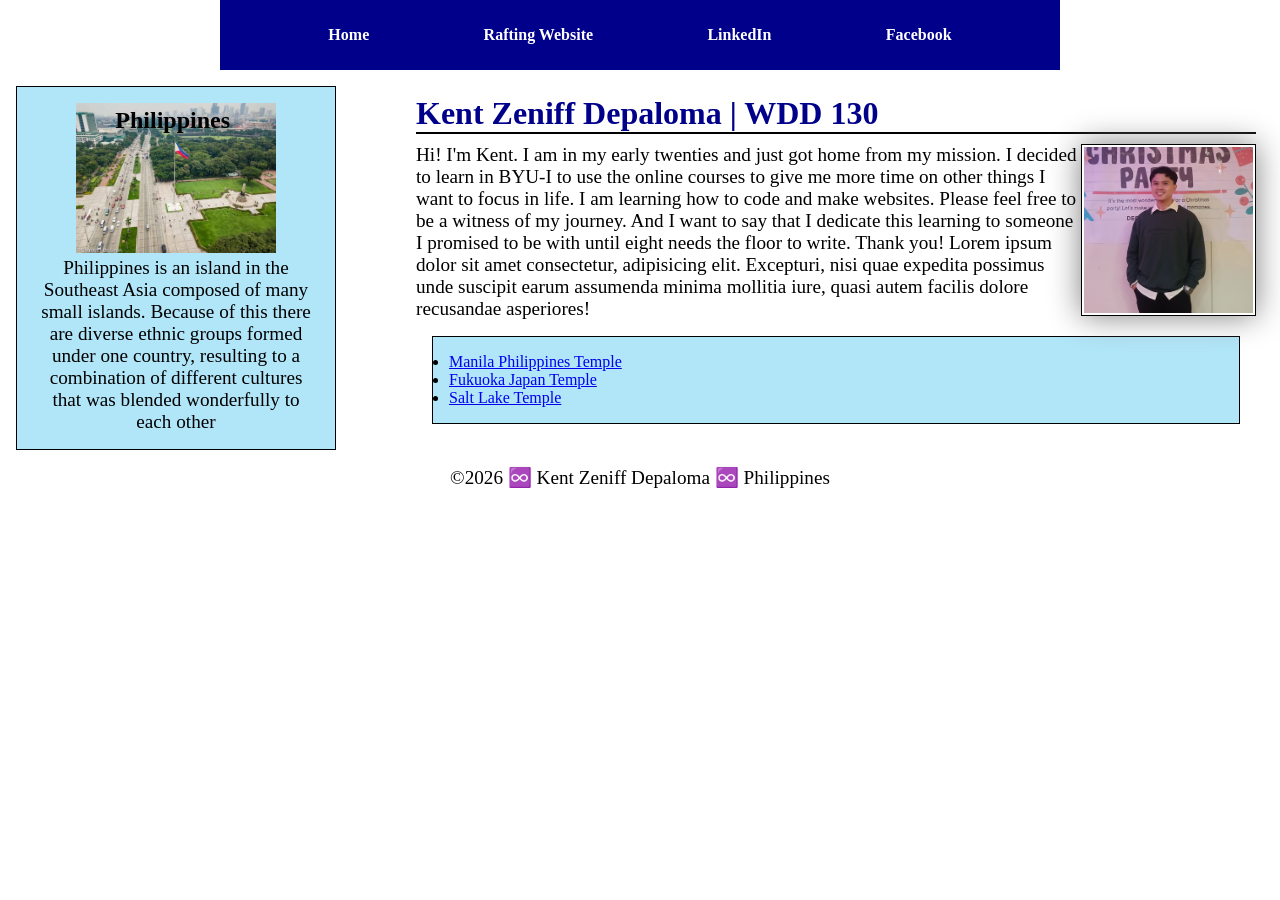
<file: index.html>
<!DOCTYPE html>
<html lang="en">

<head>
    <meta charset="UTF-8">
    <meta name="viewport" content="width=device-width, initial-scale=1.0">
    <title>Kent Zeniff Depaloma | WDD 130</title>
    <meta name="description"
      content="Kent, wdd130, learning, web, development, design, byu-i, beginner, information, this will act as my practice place">
    <meta name="author" content="Kent Zeniff Depaloma">
    <link rel="stylesheet" href="styles/styles.css">
</head>

<body>
    <header>
        <nav>
            <a href="#">Home</a>
            <a href="wwr/">Rafting Website</a>
            <a href="https://linkedin.com">LinkedIn</a>
            <a href="https://facebook.com">Facebook</a>
        </nav>
    </header>
    <div class="grid">
        <main>
            <h1>Kent Zeniff Depaloma | WDD 130</h1>
            <img src="images/profile.jpg" alt="Hi, this is Kent" width="200">
            <p>Hi! I'm Kent. I am in my early twenties and just got home from my mission. I decided
                to
                learn in BYU-I to use the online courses to give me more time on other things I want
                to
                focus in life. I am learning how to code and make websites. Please feel free to be a
                witness of my journey. And I want to say that I dedicate this learning to someone I
                promised to be with until eight needs the floor to write. Thank you! Lorem ipsum
                dolor
                sit amet consectetur, adipisicing
                elit. Excepturi, nisi quae expedita possimus unde suscipit earum assumenda minima
                mollitia iure, quasi autem facilis dolore recusandae asperiores!
            </p>
            <ul class="box">
                <li>
                    <a target="blank"
                      href="https://churchofjesuschristtemples.org/manila-philippines-temple/">Manila
                        Philippines Temple</a>
                </li>
                <li>
                    <a target="blank"
                      href="https://churchofjesuschristtemples.org/fukuoka-japan-temple/">Fukuoka
                        Japan
                        Temple</a>
                </li>
                <li>
                    <a target="blank"
                      href="https://churchofjesuschristtemples.org/salt-lake-temple/">Salt Lake
                        Temple</a>
                </li>
            </ul>
        </main>
        <aside class="box">
            <h2>Philippines</h2>
            <img src="images/philippines.jpg"
              alt="Bird's eye view of Luneta Park, a heritage site in the Philippines." width="200">
            <p>Philippines is an island in the Southeast Asia composed of many small islands.
                Because of
                this there are diverse ethnic groups formed under one country, resulting to a
                combination
                of different cultures that was blended wonderfully to each other</p>
        </aside>
    </div>
    <footer>
        <p>©️2026 ♾️ Kent Zeniff Depaloma ♾️ Philippines</p>
    </footer>
</body>

</html>
</file>
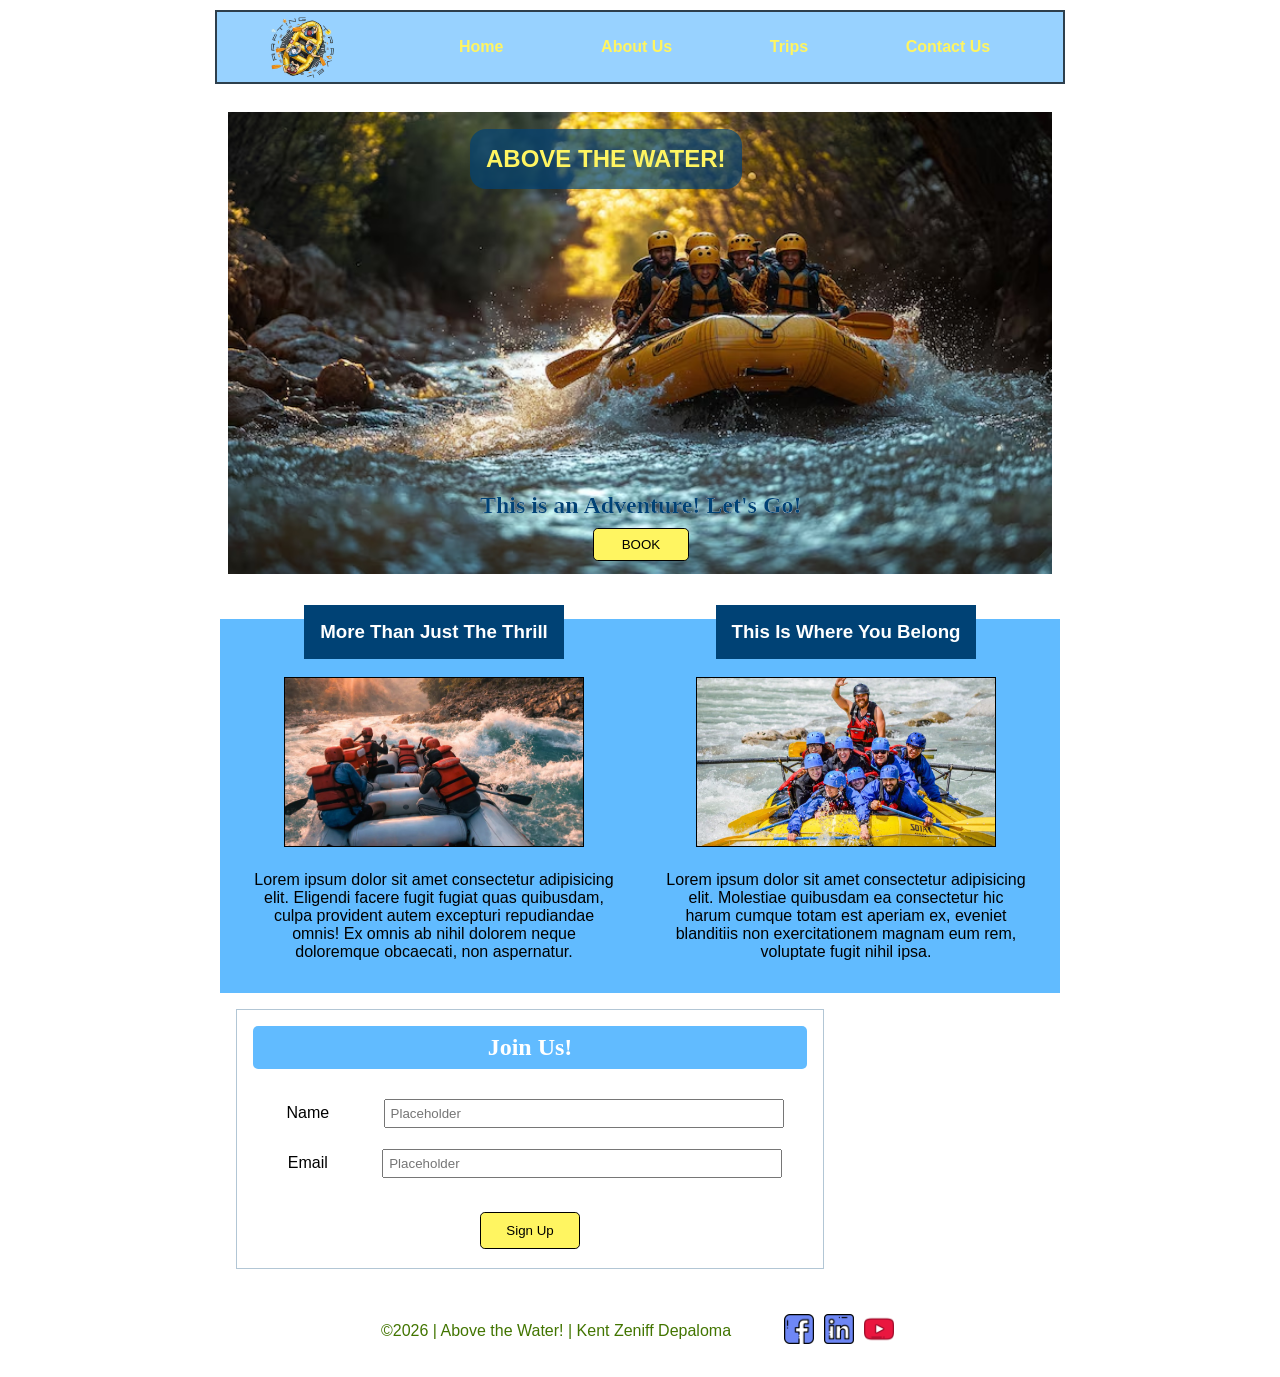
<file: wwr/index.html>
<!DOCTYPE html>
<html lang="en">

<head>
    <meta charset="UTF-8">
    <meta name="viewport" content="width=device-width, initial-scale=1.0">
    <title>Above The Water! | Home Page</title>
    <meta name="description"
      content="This is the front page of Above The Water! website. You can start your journey with us here.">
    <meta name="author" content="Kent Zeniff Depaloma">
    <link rel="stylesheet" href="styles/rafting.css">
</head>

<body>
    <header>
        <img src="images/z-raftingcompas.png"
          alt="A cartoon bird's eye view of a raft with people on it, paddling on a compass">

        <nav class="top">
            <a href="index.html">Home</a>
            <a href="about.html">About Us</a>
            <a href="trips.html">Trips</a>
            <a href="contact.html">Contact Us</a>
        </nav>
    </header>
    <main>
        <section class="hook">
            <img src="images/lets-go.jpg"
              alt="A group of person rafting in a river path between the woods.">
            <h1>ABOVE THE WATER!</h1>
            <h2>This is an Adventure! Let's Go!</h2>
            <a href="trips.html"><button type="button">BOOK</button></a>
        </section>
        <section class="hook-info">
            <h3>More Than Just The Thrill</h3>

            <h3>This Is Where You Belong</h3>
            <img src="images/thrill.jpg"
              alt="A scenic back view of a rafting group who just finished a river path">
            <img src="images/belong.jpg"
              alt="A group of rafting people happily looking at the camera">
            <p>Lorem ipsum dolor sit amet consectetur adipisicing elit. Eligendi facere fugit fugiat
                quas quibusdam, culpa provident autem excepturi repudiandae omnis! Ex omnis ab nihil
                dolorem neque doloremque obcaecati, non aspernatur.</p>
            <p>Lorem ipsum dolor sit amet consectetur adipisicing elit. Molestiae quibusdam ea
                consectetur hic harum cumque totam est aperiam ex, eveniet blanditiis non
                exercitationem magnam eum rem, voluptate fugit nihil ipsa.</p>
        </section>
        <form class="join-us">
            <h2>Join Us!</h2>
            <div class="join-name">
                <label for="name">Name</label>
                <input id="name" name="name" type="text" placeholder="Placeholder" required>
            </div>
            <div class="join-email">
                <label for="email">Email</label>
                <input id="email" name="email" type="text" placeholder="Placeholder" required>
            </div>
            <button type="submit">Sign Up</button>
        </form>
    </main>
    <footer>
        <p>©2026 | Above the Water! | Kent Zeniff Depaloma</p>
        <nav class="socialmedia">
            <a href="#"><img src="images/facebook725289.png" alt="Facebook Logo"></a>
            <a href="#"><img src="images/linkedin725337.png" alt="LinkedIn Logo"></a>
            <a href="#"><img src="images/youtube246153.png" alt="Youtube Logo"></a>
        </nav>
    </footer>
</body>

</html>
</file>
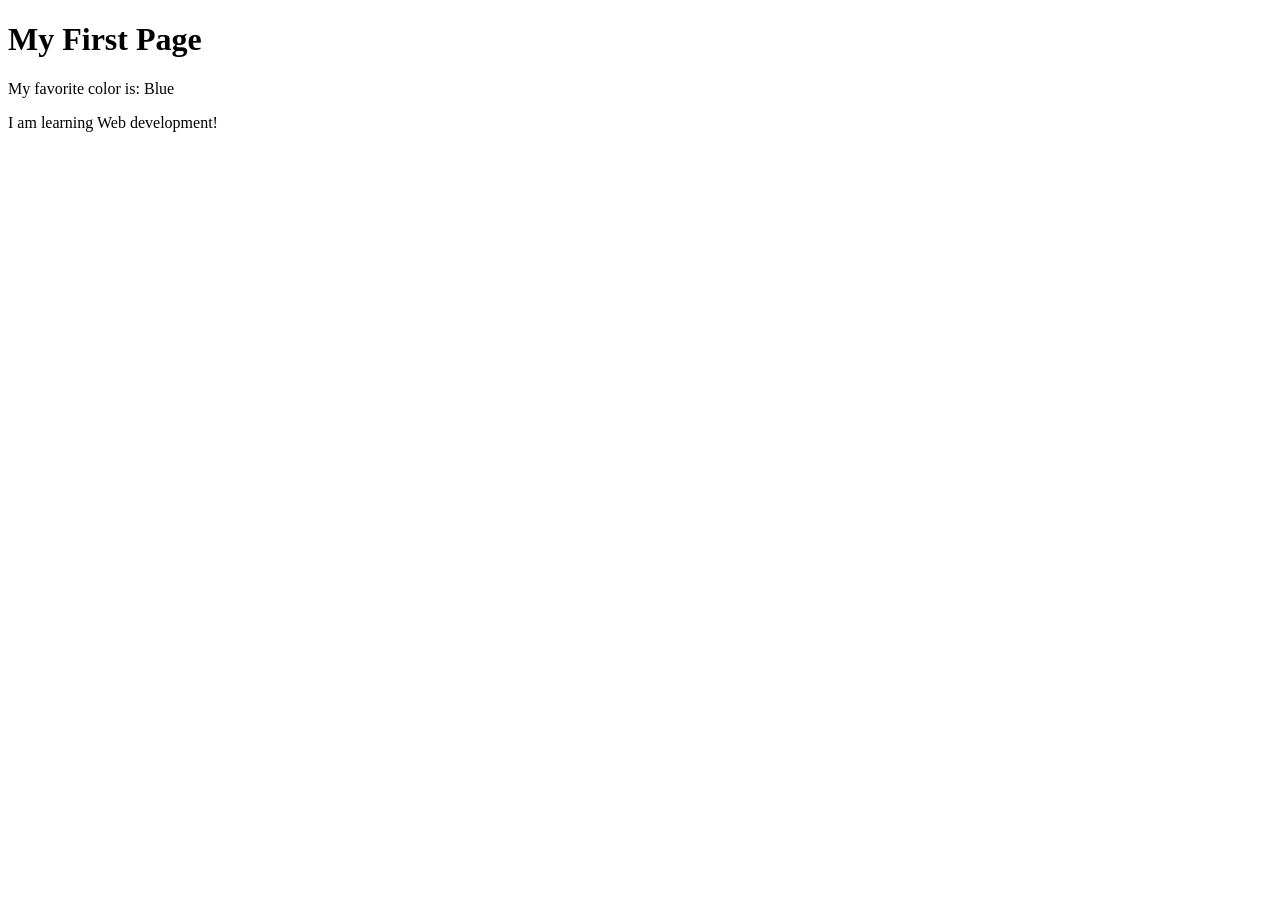
<file: week01/first-page.html>
<!DOCTYPE html>
<html lang="en">

<head>
    <meta charset="UTF-8">
    <meta name="viewport" content="width=device-width, initial-scale=1.0">
    <title>My First Page</title>
</head>

<body>
    <h1>My First Page</h1>
    <p>My favorite color is: Blue</p>
    <p>I am learning Web development!</p>
</body>

</html>
</file>
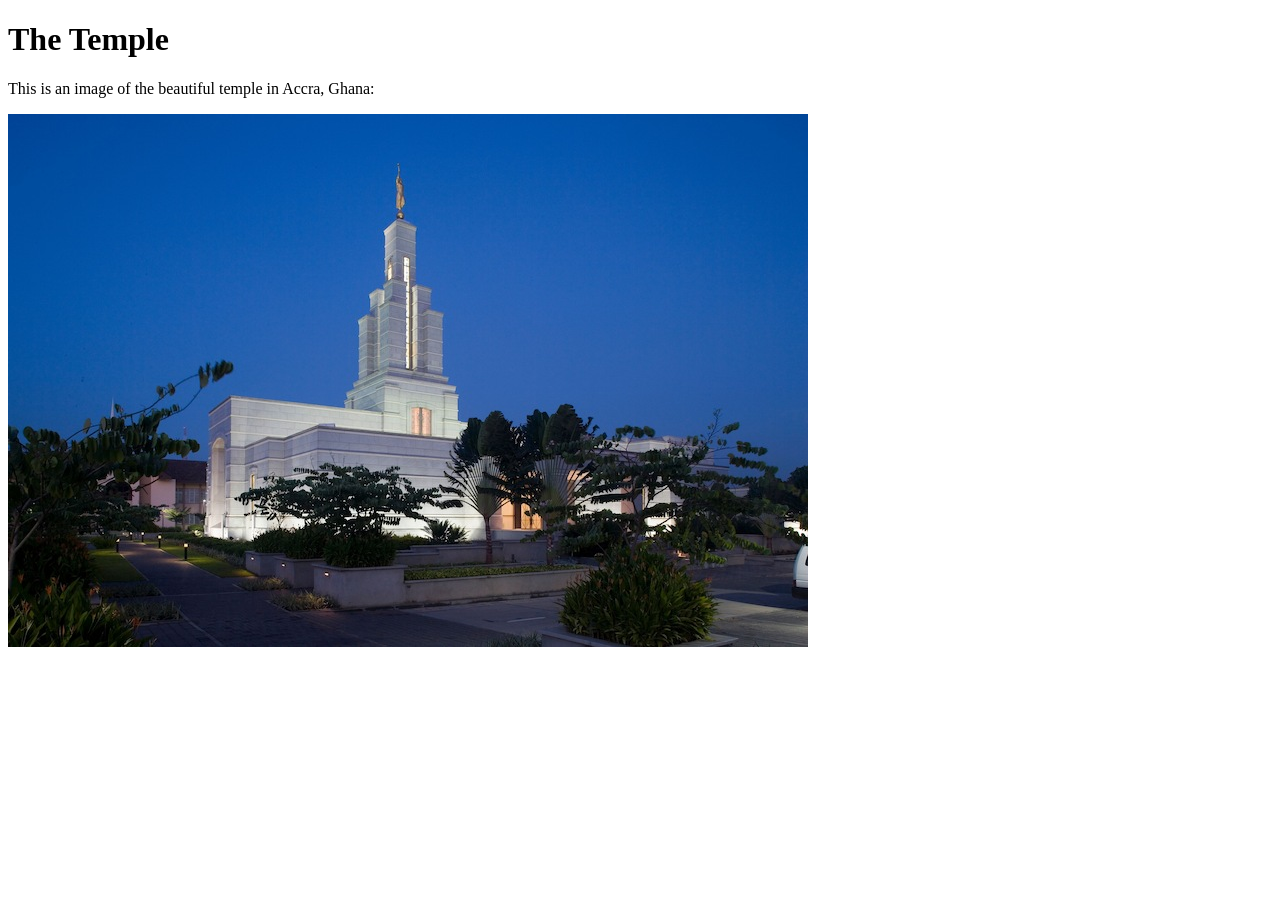
<file: week01/images.html>
<!DOCTYPE html>
<html lang="en">

<head>
    <meta charset="UTF-8">
    <meta name="viewport" content="width=device-width, initial-scale=1.0">
    <title>Temple Image</title>
</head>

<body>
    <h1>The Temple</h1>
    <p>This is an image of the beautiful temple in Accra, Ghana:</p>
    <img src="images/temple-small.jpg.jpg" alt="The Accra Ghana Temple">

</body>

</html>
</file>
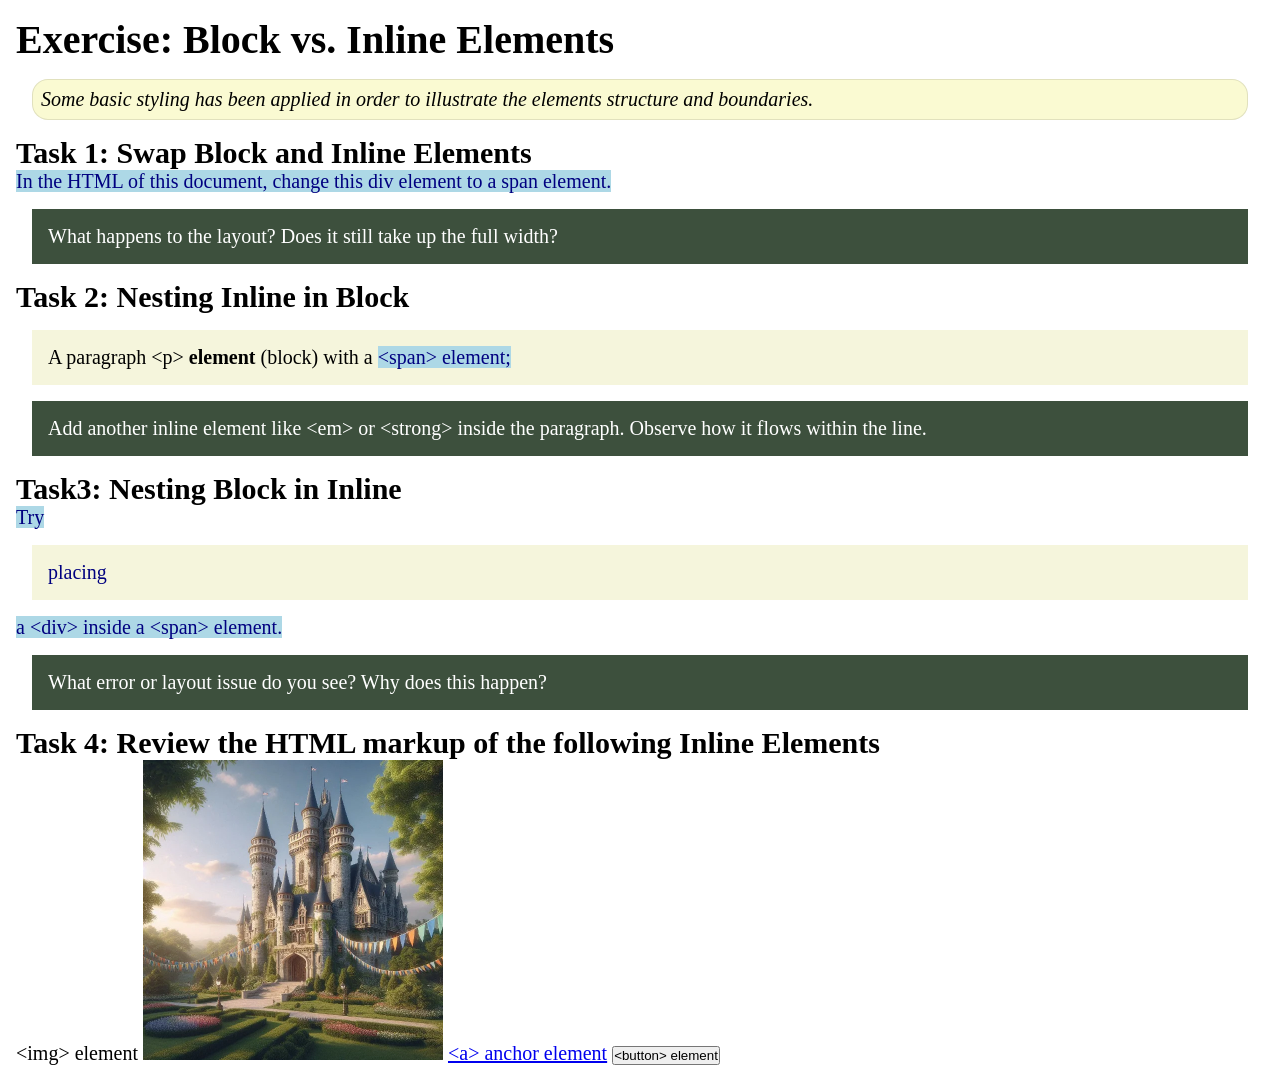
<file: week02/block-vs-inline.html>
<!DOCTYPE html>
<html lang="en">

<head>
    <meta charset="UTF-8">
    <meta name="viewport" content="width=device-width, initial-scale=1.0">
    <title>Exercise: Block vs. Inline Elements</title>
    <link rel="stylesheet" href="styles/block-vs-inline.css">
</head>

<body>
    <main>
        <h1>Exercise: Block vs. Inline Elements</h1>
        <p class="note">Some basic styling has been applied in order to illustrate the elements
            structure and
            boundaries.</p>

        <h2>Task 1: Swap Block and Inline Elements</h2>
        <span>In the HTML of this document, change this div element to a span element.</span>

        <p class="question">What happens to the layout? Does it still take up the full width?</p>

        <h2>Task 2: Nesting Inline in Block</h2>
        <p>A paragraph &lt;p&gt; <strong>element</strong> (block) with a <span>&lt;span&gt;
                element;</span></p>
        <p class="question">Add another inline element like &lt;em&gt; or &lt;strong&gt; inside the
            paragraph. Observe
            how it flows within the line.</p>

        <h2>Task3: Nesting Block in Inline</h2>
        <span>Try <div>placing</div> a &lt;div&gt; inside a &lt;span&gt; element.</span>
        <p class="question">What error or layout issue do you see? Why does this happen?</p>


        <h2>Task 4: Review the HTML markup of the following Inline Elements</h2>
        &lt;img&gt; element
        <img src="images/castle.webp" alt="placeholder image (images are inline)" width="300"
          height="300">
        <a href="https://churchofjesuschrist.org">&lt;a&gt; anchor element</a>
        <button type="button">&lt;button&gt; element</button>
    </main>
</body>

</html>
</file>
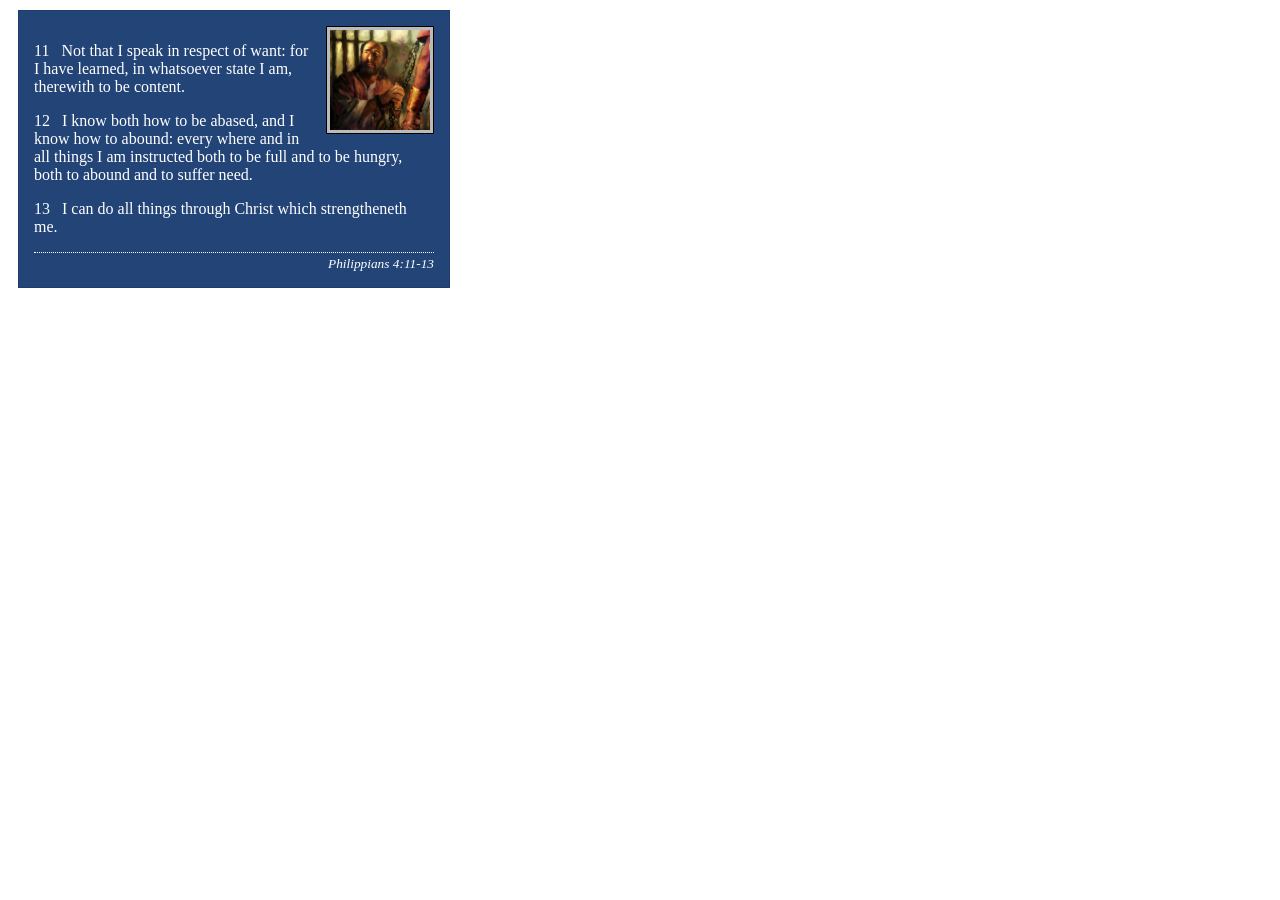
<file: week02/box-model-solution.html>
<!DOCTYPE html>
<html lang="en">
<head>
    <meta charset="UTF-8">
    <meta name="viewport" content="width=device-width, initial-scale=1.0">
    <title>Box Model Activity</title>
    <link rel="stylesheet" href="styles/box-model-solution.css">
</head>
<body>
    <main>
        <div class="callout">
            <img src="images/apostle-paul-imprisoned.webp" alt="Paul the Apostle - Imprisoned in Rome" width="200" height="200">
            <blockquote>
                <p>11 &nbsp; Not that I speak in respect of want: for I have learned, in whatsoever state I am, therewith to be content.</p>
                <p>12 &nbsp; I know both how to be abased, and I know how to abound: every where and in all things I am instructed both to be full and to be hungry, both to abound and to suffer need.</p>
                <p>13 &nbsp; I can do all things through Christ which strengtheneth me.</p>
            </blockquote>
            <cite>Philippians 4:11-13</cite>
        </div>
    </main>
</body>
</html>
</file>
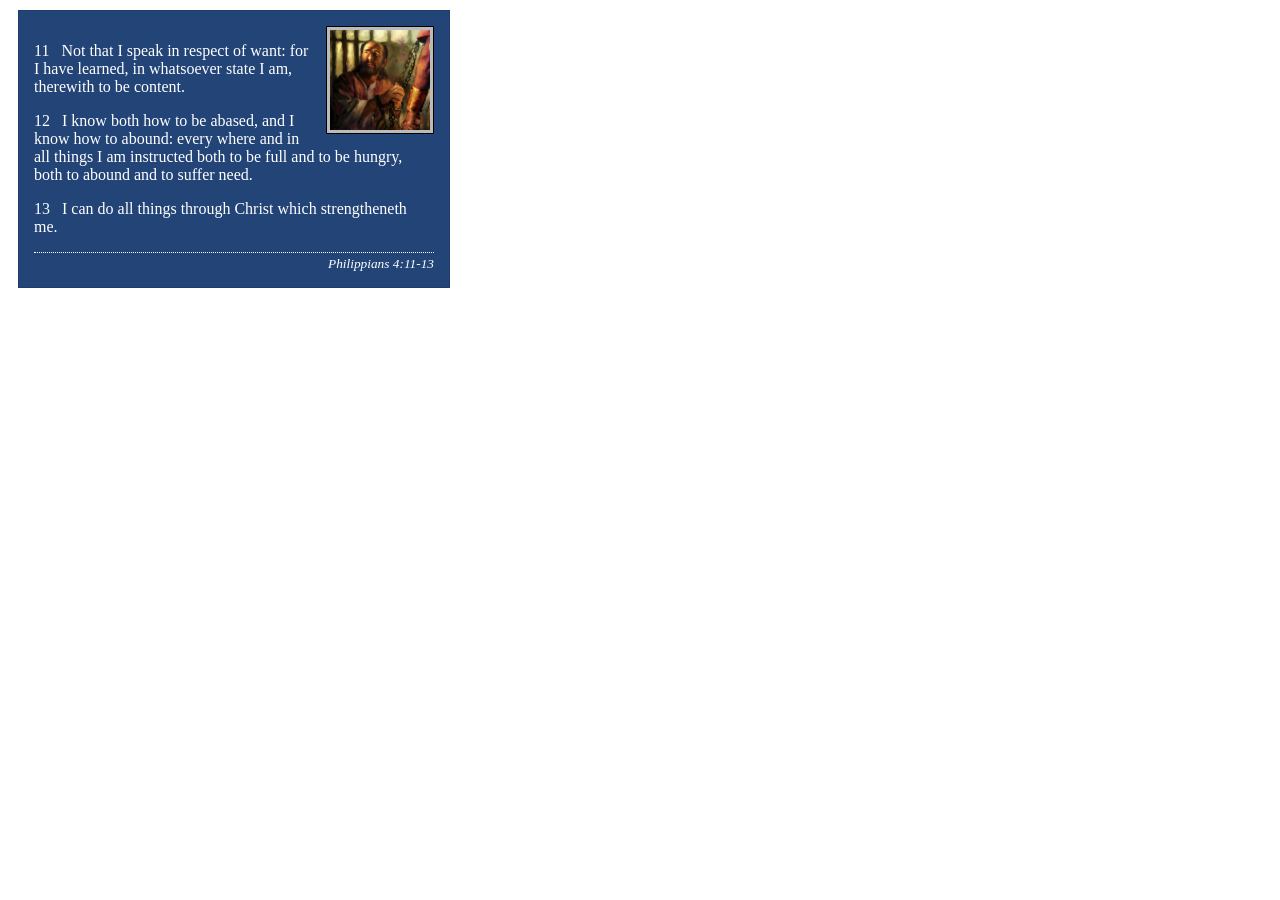
<file: week02/box-model.html>
<!DOCTYPE html>
<html lang="en">

<head>
    <meta charset="UTF-8">
    <meta name="viewport" content="width=device-width, initial-scale=1.0">
    <title>Box Model Activity</title>
    <link rel="stylesheet" href="styles/box-model.css">
</head>

<body>
    <main>
        <div class="callout">
            <img src="images/apostle-paul-imprisoned.webp"
              alt="Paul the Apostle - Imprisoned in Rome" width="200" height="200">
            <blockquote>
                <p>11 &nbsp; Not that I speak in respect of want: for I have learned, in whatsoever
                    state I am, therewith to be content.</p>
                <p>12 &nbsp; I know both how to be abased, and I know how to abound: every where and
                    in all things I am instructed both to be full and to be hungry, both to abound
                    and to suffer need.</p>
                <p>13 &nbsp; I can do all things through Christ which strengtheneth me.</p>
            </blockquote>
            <cite>Philippians 4:11-13</cite>
        </div>
    </main>
</body>

</html>
</file>
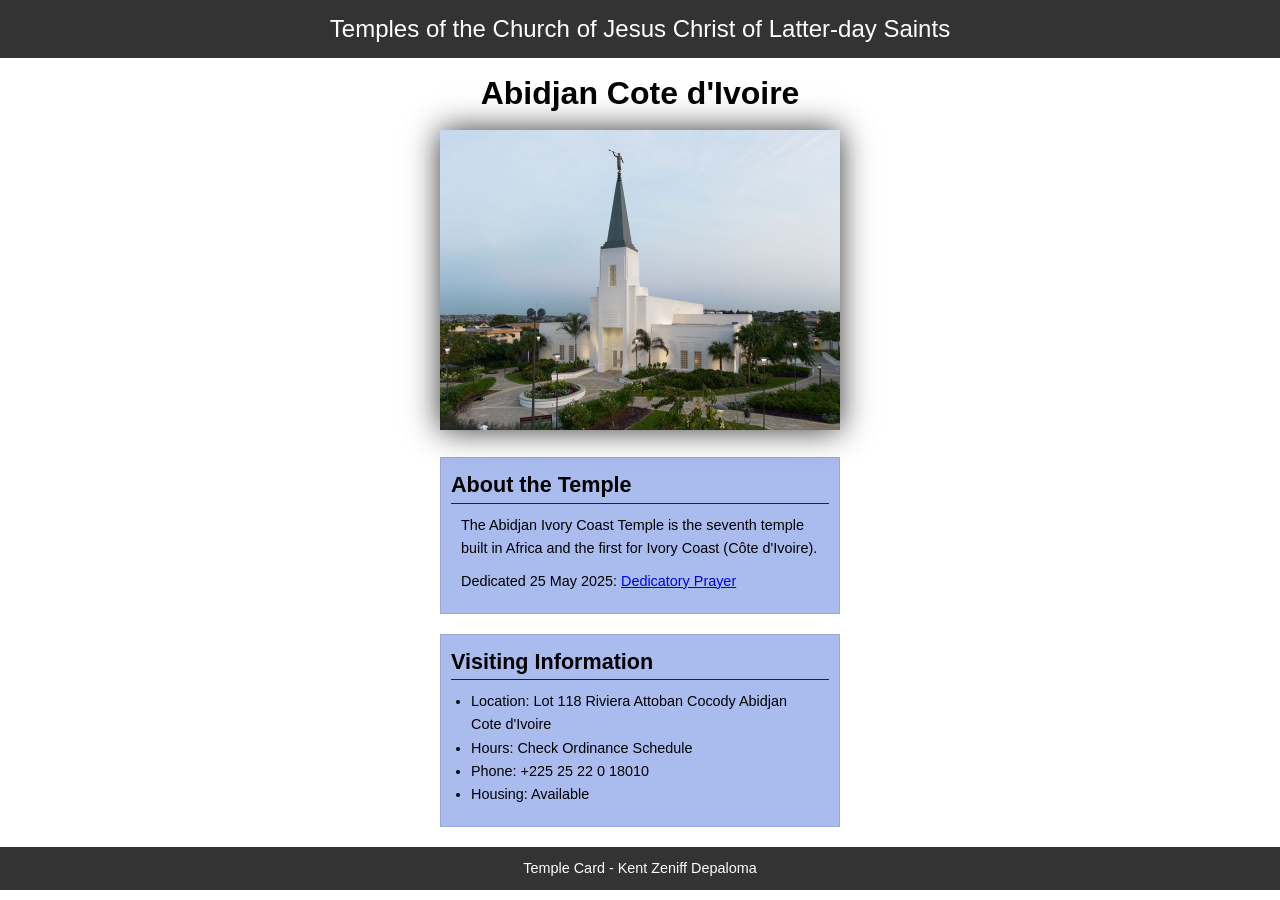
<file: week02/temple.html>
<!DOCTYPE html>
<html lang="en">

<head>
    <meta charset="UTF-8">
    <meta name="viewport" content="width=device-width, initial-scale=1.0">
    <title>Temple Card - Abidjan Cote d'Ivoire</title>
    <link rel="stylesheet" href="styles/temple.css">
</head>

<body>
    <header class="header">
        <p>Temples of the Church of Jesus Christ of Latter-day Saints</p>
    </header>
    <main>
        <h1 class="h1">Abidjan Cote d'Ivoire</h1>
        <picture>
            <img src="images/abidjan-ivory-coast.jpeg" alt="Abidjan Cote d'Ivoire Temple">
        </picture>
        <section>
            <h2>About the Temple</h2>
            <p>The Abidjan Ivory Coast Temple is the seventh temple built in Africa and the
                first
                for Ivory Coast (Côte
                d'Ivoire).</p>
            <p>Dedicated 25 May 2025: <a
                  href="https://www.churchofjesuschrist.org/temples/dedicatory-prayer/abidjan-ivory-coast-temple/2025-05-25?lang=eng"
                  target="_blank" rel="noopener noreferrer">Dedicatory Prayer</a></p>
        </section>
        <section>
            <h2>Visiting Information</h2>
            <ul class="list">
                <li>Location: Lot 118 Riviera Attoban Cocody Abidjan Cote d'Ivoire</li>
                <li>Hours: Check Ordinance Schedule</li>
                <li>Phone: +225 25 22 0 18010</li>
                <li>Housing: Available</li>
            </ul>
        </section>
    </main>
    <footer>
        <p>Temple Card - Kent Zeniff Depaloma</p>
    </footer>
</body>

</html>
</file>
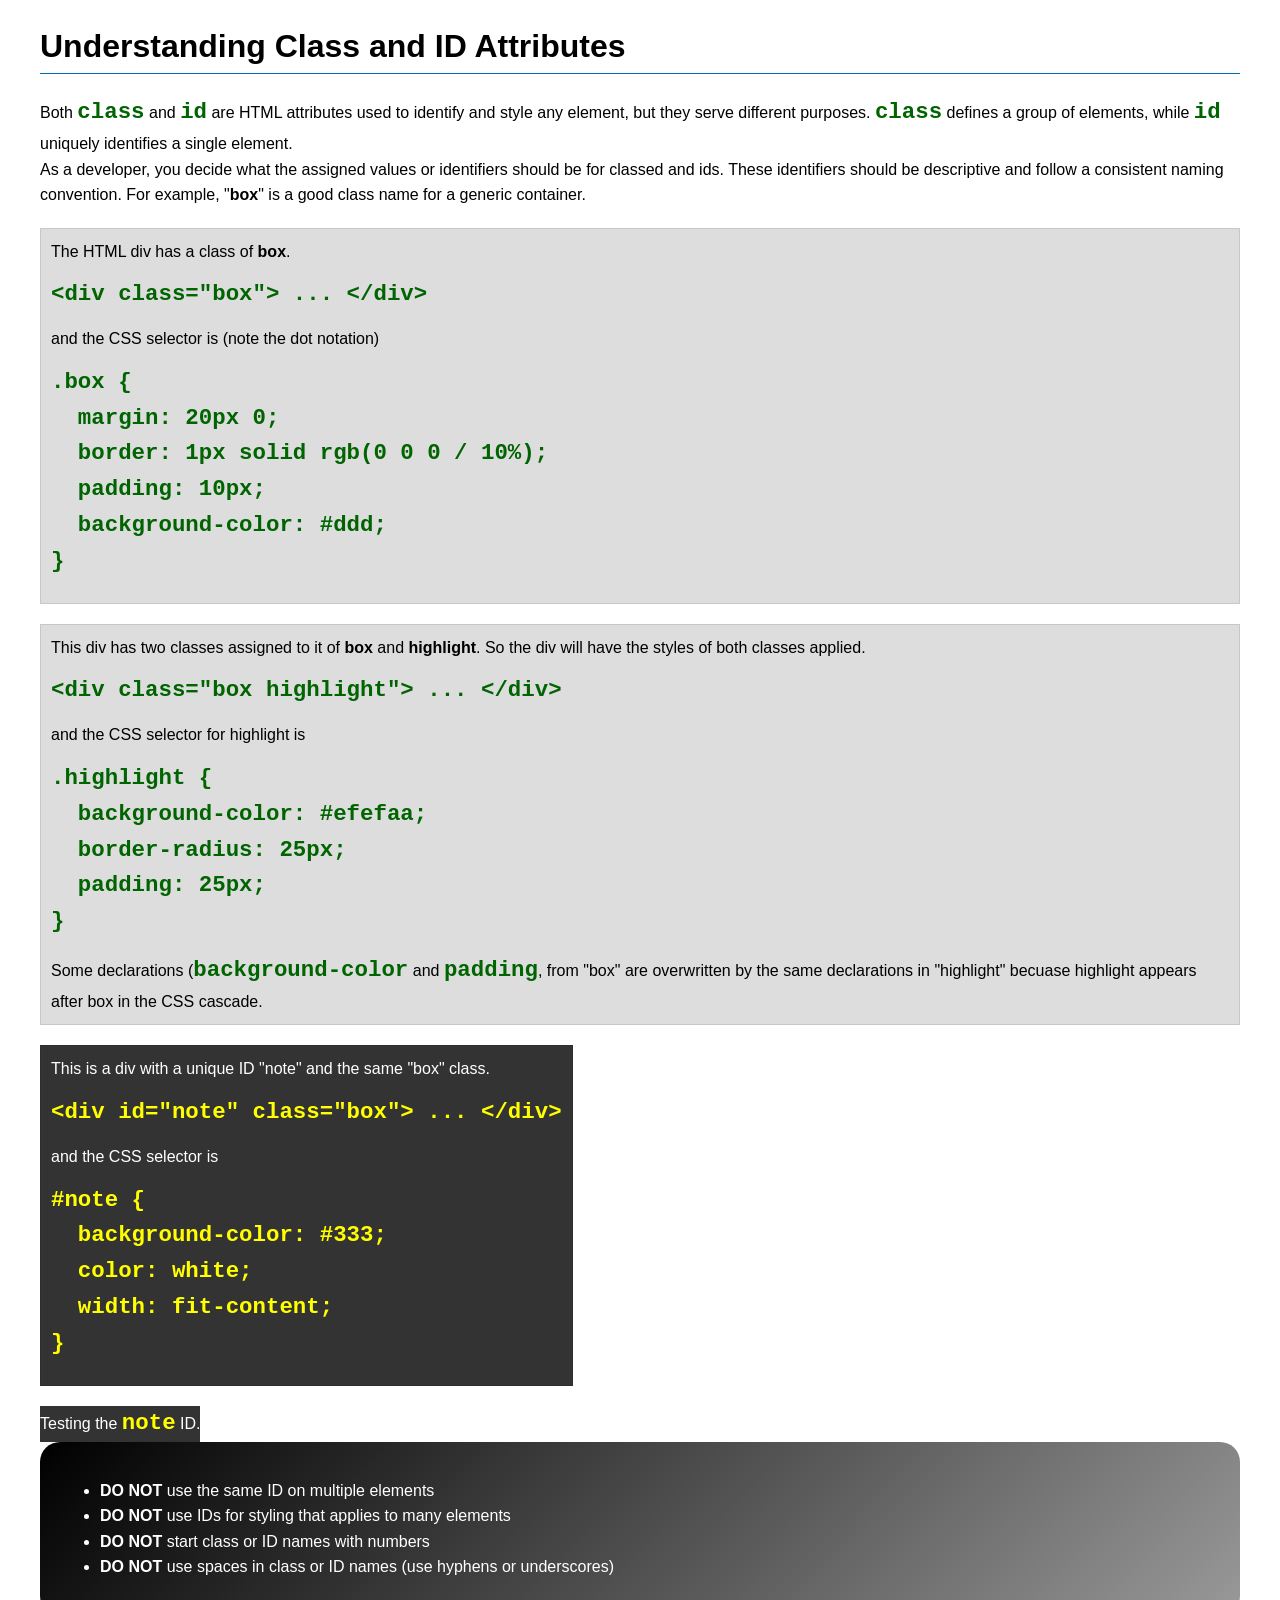
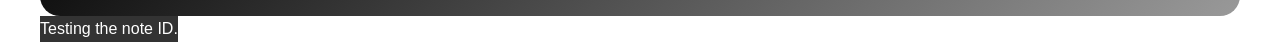
<file: week03/class-and-id.html>
<!DOCTYPE html>
<html lang="en">

<head>
    <meta charset="UTF-8">
    <meta name="viewport" content="width=device-width, initial-scale=1.0">
    <title>Class vs ID Attributes</title>
    <link rel="stylesheet" href="styles/class-and-id.css">
</head>

<body>
    <h1>Understanding Class and ID Attributes</h1>
    <p>Both <code>class</code> and <code>id</code> are HTML attributes used to identify and style
        any element, but they
        serve different purposes. <code>class</code> defines a group of elements, while
        <code>id</code> uniquely
        identifies a single element.
    </p>
    <p>As a developer, you decide what the assigned values or identifiers should be for classed and
        ids. These
        identifiers should be
        descriptive and follow a consistent naming convention. For example, "<strong>box</strong>"
        is a good class name
        for a generic container.</p>
    <div class="box">
        <p>The HTML div has a class of <strong>box</strong>.</p>
        <pre><code class="html">&lt;div class="box"&gt; ... &lt;/div&gt;</code></pre>
        and the CSS selector is (note the dot notation)
        <pre><code class="css">.box {
  margin: 20px 0;
  border: 1px solid rgb(0 0 0 / 10%);
  padding: 10px;
  background-color: #ddd; 
}</code></pre>
    </div>

    <div class="box">
        <p>This div has two classes assigned to it of <strong>box</strong> and
            <strong>highlight</strong>. So the div
            will have the styles of both classes applied.
        </p>
        <pre><code class="html">&lt;div class="box highlight"&gt; ... &lt;/div&gt;</code></pre>
        and the CSS selector for highlight is
        <pre><code class="css">.highlight {
  background-color: #efefaa;
  border-radius: 25px;
  padding: 25px;
}</code></pre>
        <p>Some declarations (<code>background-color</code> and <code>padding</code>, from "box" are
            overwritten by the same declarations in "highlight" becuase highlight appears after box
            in the CSS cascade.</p>
    </div>

    <div id="note" class="box">
        <p>This is a div with a unique ID "note" and the same "box" class.</p>
        <pre><code class="html">&lt;div id="note" class="box"&gt; ... &lt;/div&gt;</code></pre>
        and the CSS selector is
        <pre><code class="css">#note {
  background-color: #333;
  color: white;
  width: fit-content;
}</code></pre>
    </div>

    <div id="note">
        <p>Testing the <code>note</code> ID.</p>
    </div>

    <section id="best-practice">
        <ul>
            <li><strong>DO NOT</strong> use the same ID on multiple elements</li>
            <li><strong>DO NOT</strong> use IDs for styling that applies to many elements</li>
            <li><strong>DO NOT</strong> start class or ID names with numbers</li>
            <li><strong>DO NOT</strong> use spaces in class or ID names (use hyphens or underscores)
            </li>
        </ul>
    </section>

    <div id="note">
        <p>Testing the note ID.</p>
    </div>

</body>

</html>
</file>
<file: styles/styles.css>
* {
    margin: 0;
    padding: 0;
    box-sizing: border-box;
}

:root {
    --alignment: center;
}

main {
    max-width: 840px;
}

aside {
    width: 400px;
    margin: 20px 0;
    padding: 10px;
    text-align: var(--alignment);
    position: relative;
}

aside h2 {
    position: absolute;
    top: 20px;
    right: 105px
}

aside img {
    width: 200px;
    height: auto;
}

nav {
    background-color: darkblue;
    padding: 10px;
    display: flex;
    justify-content: space-evenly;
    align-items: center;
}

nav a {
    color: white;
    display: block;
    padding: 20px;
    display: block;
    padding: 1rem;
    text-decoration: none;
    font-weight: 700;
}

h1 {
    color: darkblue;
    border-bottom: black solid 2px;
    margin-bottom: 10px;
}

main img {
    width: 175px;
    height: auto;
    border: 1px solid black;
    padding: 2px;
    box-shadow: 0 0 30px gray;
    float: right;
}

main p {
    padding: 0px;
    font-size: 1.2rem;
    width: 800px;
}

p {
    padding: 0px;
    font-size: 1.2rem;
}

footer {
    margin-top: 100px;
    border-top: 20px;
    text-align: var(--alignment);
}

/*Class Selectors*/

.box {
    margin: 1rem;
    border: 1px solid black;
    padding: 1rem;
    background-color: rgb(177, 229, 248);
    color: black;
}

header,
footer {
    max-width: 840px;
    margin: 0 auto;
}

header,
.grid,
footer {
    display: grid;
    align-items: center;
}

main {
    grid-column: 2/3;
    margin: 1rem;
}

aside {
    width: 20rem;
    position: relative;
    grid-column: 1/2;
    grid-row: 1/2;
}
</file>
<file: wwr/styles/rafting.css>
:root {
    --primary-color: #61BBFF;
    --secondary-color: #FFF561;
    --accent1-color: #427500;
    --accent2-color: #004275;
    --heading-font: "Times New Roman", "Georgia", serif;
    --body-font: Arial, Helvetica, sans-serif;
}

* {
    margin: 0;
    padding: 0;
    box-sizing: border-box;
}

body {
    font-family: var(--body-font);
    color: var(--accent1-color);
}

header,
main,
footer {
    width: 840px;
    margin: 0 auto;
}

h1,
h2 {
    font-family: var(--heading-font);
    color: #fff;
    background-color: var(--primary-color);
    text-align: center;
}

nav,
p,
section,
article {
    margin: 16px;
    padding: 8px;
}

.socialmedia a {
    text-decoration: none;
}

.socialmedia img {
    height: auto;
    width: 30px;
    margin: 5px;
}

nav a {
    text-decoration: none;
}

.hero {
    position: relative;
}

.hero img {
    display: block;
    width: 100%;
    height: auto;
}

.hero h1 {
    position: absolute;
    top: 20px;
    width: 85%;
    padding: 16px;
    text-align: center;
    opacity: 0.7;
    background-color: var(--primary-color);
    color: var(--secondary-color);
    -webkit-text-stroke: black 0.5px;
    place-self: center;
}

.hero article {
    position: absolute;
    bottom: 0px;
    padding: 5px;
    background-color: var(--secondary-color);
    font-size: .8rem;
    color: var(--accent2-color);
}

.hero article img {
    float: right;
    width: 80px;
    height: auto;
}

header {
    width: 850px;
    display: grid;
    grid-template-columns: 1fr 4fr;
    align-items: center;
    background-color: rgb(97 187 255 / 65%);
    margin-bottom: 20px;
    margin-top: 10px;
    border: 2px solid rgb(0 0 0 / 70%);
    position: sticky;
    top: 0;
    z-index: 1000;

}

nav {
    display: flex;
}

.top {
    justify-content: space-around;
}

.top a {
    display: block;
    color: var(--secondary-color);
    font-weight: 900;
}

header img {
    height: auto;
    width: 70px;
    margin-left: 50px;
}

footer {
    display: flex;
    justify-content: center;
    align-items: center;
}

.history {
    display: grid;
    grid-template-columns: 1fr 1fr 1fr;
    grid-template-rows: 30px 2fr;
}

.history img {
    height: auto;
    width: 250px;
    grid-column: 2/3;
    grid-row: 2/3;
    margin-top: 20px
}

.history h2 {
    grid-column: 1/4;
    grid-row: 1/2;
    z-index: 1;
}

.adventure {
    display: grid;
    grid-template-columns: repeat(5, 1fr);
    grid-template-rows: 30px 1fr;
    column-gap: 1px;
}

.adventure img {
    height: 100px;
    width: 160px;
    margin-top: 20px;
}

.adventure h2 {
    grid-row: 1/2;
    grid-column: 1/6;
}

.adventure figcaption {
    text-align: center;
}

.contact {
    display: grid;
    grid-template-columns: 1fr 1fr;
    grid-template-rows: 1fr 2fr 1fr;
    width: 850px
}

.company-info {
    grid-column: 1/3;
    grid-row: 1/2;
    text-align: center;
    margin: 0;
}

.company-info p {
    margin: 1px;
    padding: 1px;
    color: black;
}

.company-info h1 {
    margin-bottom: 10px;
    background-color: transparent;
    color: black;
}

.contact img {
    width: 400px;
    height: auto;
    grid-column: 1/2;
    grid-row: 2/3;
    border: 1px solid black;
    margin-bottom: 1rem;
}

.user-info {
    display: grid;
    grid-column: 2/3;
    grid-row: 2/3;
    margin-bottom: 2rem;
}

.question-item {
    display: grid;
    color: black;
}

.name-question,
.email-question {
    grid-template-columns: 1fr 2fr;
    align-items: center;
    color: black;
}

.purpose-question {
    grid-template-columns: 1fr 2fr;
    grid-template-rows: 1fr 1fr 1fr;
    align-items: center;
    color: black;
}

.purpose-question p {
    grid-row: 1/4;
}

.subscribe-question {
    grid-template-columns: .05fr 1fr;
    align-items: center;
}

.subscribe-question label {
    margin-left: 10px
}

button {
    border: 1px solid black;
    border-radius: .3rem;
    background-color: var(--secondary-color);
}

button:hover {
    background-color: var(--accent2-color);
    color: white;
}

.face-card {
    display: grid;
    grid-column: 1/3;
    grid-template-columns: 1fr 1fr 1fr;
    grid-template-rows: .5fr 1fr;
    background-color: var(--primary-color);
    margin: .5rem 0;
    border: 1px solid black;
    color: white;
    max-width: 100%;
    align-items: center;
    justify-items: center;
}

.face-card h2 {
    grid-column: 1/4;
    background-color: transparent;
    border: 0
}

.alex img {
    height: auto;
    width: 100px;
}

.bianca img {
    height: auto;
    width: 100px;
}

.carol img {
    height: auto;
    width: 100px;
}

figcaption {
    text-align: center;
}

.hook {
    width: 100%;
    margin: 0;
    position: relative;
}

.hook img {
    width: 100%;
    height: auto;
    margin: 0;
    border: 0;
    position: block;
}

.hook h1 {
    position: absolute;
    background-color: transparent;
    color: var(--secondary-color);
    font-family: 'Lucida Sans', 'Lucida Sans Regular', 'Lucida Grande', 'Lucida Sans Unicode', Geneva, Verdana, sans-serif;
    left: 250px;
    top: 25px;
    padding: 1rem;
    background-color: rgb(0 66 117 / 70%);
    border-radius: 1rem;
}

.hook h2 {
    position: absolute;
    z-index: 1;
    background-color: transparent;
    bottom: 100px;
    left: 260px;
    color: var(--accent2-color);
    -webkit-text-stroke: .2px white;
}

.hook button {
    position: relative;
    bottom: 50px;
    left: 365px;
    padding: 0.5rem;
    width: 6rem;
}

.hook-info {
    display: grid;
    width: 100%;
    grid-template-columns: 1fr 1fr;
    grid-template-rows: 20px 1fr;
    margin: 0;
    border: 0;
    background-color: #61BBFF;
    color: black;
    align-items: center;

}

.hook-info h3 {
    place-self: center;
    background-color: var(--accent2-color);
    padding: 1rem;
    margin-bottom: 10px;
    color: white;
}

.hook-info p {
    text-align: center;
}

.hook-info img {
    height: auto;
    width: 300px;
    margin-top: 30px;
    place-self: center;
    border: 1px solid black;
}

.join-us {
    width: 70%;
    place-self: center;
    margin: 1rem;
    padding: 1rem;
    border: 1px solid rgb(0 66 117 / 30%);
    display: grid;
    grid-template-columns: 1fr;
    grid-template-rows: 1fr 50px 50px 1fr;
    color: black;
}

.join-us h2 {
    grid-column: 1/5;
    grid-row: 1/2;
    padding: .5rem;
    margin-bottom: 20px;
    border-radius: 5px;
}

.join-name {
    grid-column: 1/2;
    grid-row: 2/3;
    width: 100%;
    place-self: center;
    text-align: center;
}

.join-name input {
    padding: 5px;
    width: 400px;
    margin: 20px;
}

.join-name label {
    margin: 30px;
}

.join-email {
    grid-column: 1/2;
    grid-row: 3/4;
    width: 100%;
    place-self: center;
    text-align: center;
}

.join-email input {
    padding: 5px;
    width: 400px;
    margin: 20px;
}

.join-email label {
    margin: 30px;
}

.join-us button {
    grid-column: 1/2;
    grid-row: 4/5;
    padding: 10px;
    width: 100px;
    height: auto;
    place-self: center;
    margin-top: 20px;
}

.activities {
    width: 100%;
    display: grid;
    grid-template-columns: 1fr 1fr;
    grid-template-rows: 1fr 1fr 1fr;
    color: black;
    place-self: center;
}

.activities img {
    height: auto;
    width: 250px;
    place-self: center;
    margin: 0;
    border: 0;
}

.activities div {
    width: 100%;
    place-self: center;
    margin: 0;
    border: 0;
}

.solo h2 {
    background-color: transparent;
    margin: 0;
    color: var(--accent2-color);
}

.solo p {
    margin: 0;
    text-align: center;
}

.solo {
    width: 100%;
    background-color: var(--secondary-color);
    padding: 1.5rem
}

.group h2 {
    background-color: transparent;
    margin: 0;
    color: var(--secondary-color)
}

.group p {
    margin: 0;
    text-align: center;
}

.group {
    width: 100%;
    background-color: var(--primary-color);
    padding: 1.5rem
}

.extreme h2 {
    background-color: transparent;
    margin: 0;
    color: var(--accent2-color);
}

.extreme p {
    margin: 0;
    text-align: center;
}

.extreme {
    width: 100%;
    background-color: var(--secondary-color);
    padding: 1.5rem
}

.adventure-table {
    width: 100%;
    margin: 0;
    border: 0;
    place-self: center;
    color: black;
}

tr,
th,
td {
    padding: 1rem;
}

th {
    background-color: rgb(0 66 117 / 80%);
    border: 2px solid black;
    color: white;
}

td {
    background-color: rgb(255 245 97 / 80%);
    border: 2px solid rgb(0 0 0 / 50%);
}

.bridge {
    margin: 4rem 0 2rem;
    padding: 5px;
}

.trip-h1 {
    padding: 1rem;
    width: 100%;
    margin: 0 0 3rem;
    background-color: #004275;

}

.ready {
    place-self: center;
    margin: 5rem 0;

}

.ready button {
    padding: 15px;
    width: 200px;
    background-color: rgb(0 66 117 / 80%);
    color: white;
}

.ready button:hover {
    background-color: rgb(97 187 255 / 80%);
    color: black;
}
</file>
<file: week02/styles/block-vs-inline.css>
* {
    margin: 0;
    padding: 0;
}

body {
    font-size: 20px;
    margin: 1rem;
}

p,
div {
    background-color: beige;
    margin: 1rem;
    padding: 1rem;
}

span {
    color: navy;
    background-color: lightblue;
}

code {
    margin: 0;
    padding: 0;
    color: green;
    font-size: 1.2rem;
}

.note {
    font-style: italic;
    background-color: lightgoldenrodyellow;
    border-radius: 1rem;
    border: 1px solid rgb(0 0 0 / 10%);
    margin: 1rem;
    padding: .5rem;
}

.question {
    background-color: #3d503d;
    color: #fff;
}
</file>
<file: week02/styles/box-model-solution.css>
.callout {
    max-width: 400px;
    margin: 10px;
    border: 1px solid rgba(0, 0, 0, .1);
    padding: 15px;
    background-color: #247;
    color: #fff;
}

.callout img {
    float: right;
    margin: 0 0 10px 15px;
    border: 1px solid #000;
    padding: 3px;
    background-color: #bbb;
    width: 100px;
    height: auto;

}

blockquote {
    margin: 0;
}

cite {
    display: block;
    border-top: 1px dotted #fff;
    padding-top: 3px;
    text-align: right;
    font-size: smaller;
}
</file>
<file: week02/styles/box-model.css>
.callout {
    max-width: 400px;
    margin: 10px;
    padding: 15px;
    border: 1px solid rgba(0, 0, 0, .1);
    background-color: #247;
    color: #fff;
}

.callout img {
    float: right;
    margin: 0 0 10px 15px;
    border: 1px solid #000;
    padding: 3px;
    background-color: #bbb;
    width: 100px;
    height: auto;
}

blockquote {
    margin: 0px;
}

cite {
    display: block;
    border-top: 1px dotted #fff;
    padding-top: 3px;
    text-align: right;
    font-size: smaller;
}
</file>
<file: week02/styles/temple.css>
* {
    margin: 0;
    padding: 0;
}

body {
    font-family: Arial, sans-serif;
    line-height: 1.6;
}

header,
footer {
    background-color: #333;
    color: #fff;
    padding: 10px;
    text-align: center;
    font-size: 1.5rem;
}

main {
    width: 400px;
    margin: 0 auto;
}

h1 {
    margin: 10px;
    text-align: center;
}

h2 {
    border-bottom: 1px solid #222;

}

img {
    width: 100%;
    height: auto;
    box-shadow: 0 0 30px #333;
}

section {
    margin: 20px 0;
    border: 1px solid rgb(0 0 0 / 10%);
    padding: 10px;
    background-color: #abe;
    font-size: .9rem;
}

section p {
    margin: 10px;
}

ul {
    margin: 10px 20px;
}

footer {
    font-size: .9rem;
}
</file>
<file: week03/styles/class-and-id.css>
body {
    font-family: Arial, sans-serif;
    line-height: 1.6;
    margin: 0;
    padding: 0 40px;
}

h1 {
    border-bottom: 1px solid rgb(0 110 182);
    padding-bottom: 0;
}

p {
    margin: 0;
}

code {
    color: darkgreen;
    font-weight: 700;
    font-size: 1.4rem;
}

/* Class examples - can be reused */

.box {
    margin: 20px 0;
    border: 1px solid rgb(0 0 0 / 10%);
    padding: 10px;
    background-color: #ddd;
    /* this is shorthand for #dddddd */
}

.highlight {
    background-color: #efefaa;
    border-radius: 25px;
    padding: 25px;
}

/* ID examples - should be unique */

#note {
    background-color: #333;
    color: white;
    width: fit-content;
}

#note code {
    color: yellow;
}

#best-practice {
    background: linear-gradient(135deg, #000 0%, #999 100%);
    color: white;
    border-radius: 20px;
    padding: 20px
}
</file>
